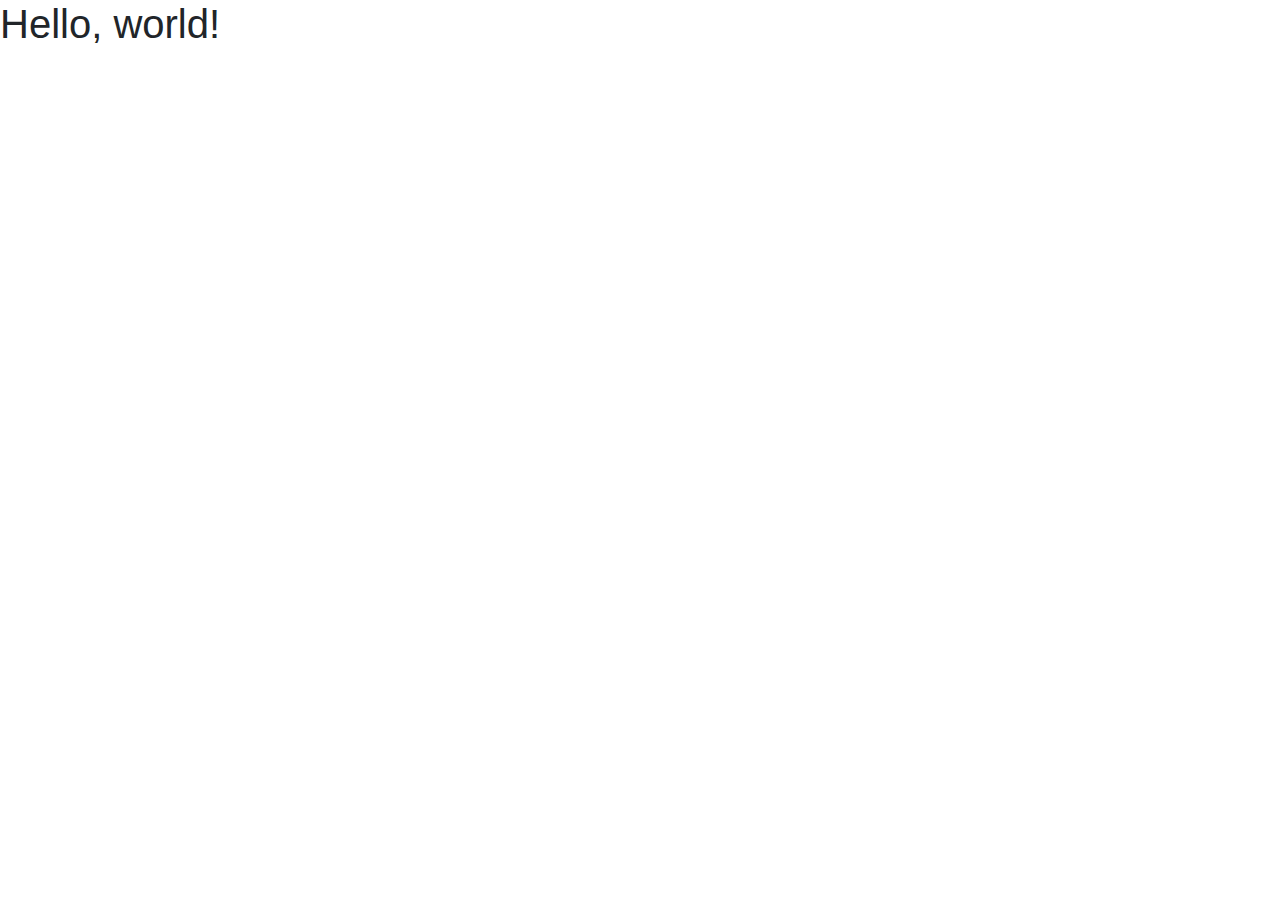
<file: app/templates/app/template.html>
<!doctype html>
<html lang="en">
  <head>
    <!-- Required meta tags -->
    <meta charset="utf-8">
    <meta name="viewport" content="width=device-width, initial-scale=1, shrink-to-fit=no">

    <!-- Bootstrap CSS -->
    <link rel="stylesheet" href="https://stackpath.bootstrapcdn.com/bootstrap/4.4.1/css/bootstrap.min.css" integrity="sha384-Vkoo8x4CGsO3+Hhxv8T/Q5PaXtkKtu6ug5TOeNV6gBiFeWPGFN9MuhOf23Q9Ifjh" crossorigin="anonymous">
    <!-- Our CSS -->
    <link rel="stylesheet" type="text/css" href="../../static/app/style.css">

    <title>Hello, world!</title>
  </head>
  <body>
    <h1>Hello, world!</h1>

    <!-- Optional JavaScript -->
    <!-- jQuery first, then Popper.js, then Bootstrap JS -->
    <script src="https://code.jquery.com/jquery-3.4.1.slim.min.js" integrity="sha384-J6qa4849blE2+poT4WnyKhv5vZF5SrPo0iEjwBvKU7imGFAV0wwj1yYfoRSJoZ+n" crossorigin="anonymous"></script>
    <script src="https://cdn.jsdelivr.net/npm/popper.js@1.16.0/dist/umd/popper.min.js" integrity="sha384-Q6E9RHvbIyZFJoft+2mJbHaEWldlvI9IOYy5n3zV9zzTtmI3UksdQRVvoxMfooAo" crossorigin="anonymous"></script>
    <script src="https://stackpath.bootstrapcdn.com/bootstrap/4.4.1/js/bootstrap.min.js" integrity="sha384-wfSDF2E50Y2D1uUdj0O3uMBJnjuUD4Ih7YwaYd1iqfktj0Uod8GCExl3Og8ifwB6" crossorigin="anonymous"></script>
  </body>
</html>
</file>
<file: app/static/app/style.css>
.mode-description {
    font-size: 20px;
}

.mode-btn {
    float: right;
    font-size: 18px;
}

.requestHeader {
    font-size: 36px;
}

.request-btn {
    float: right;
    margin-left: 4px;
    margin-right: 0px;
}

.inline {
    display: inline;
}

.icon {
    margin-left: 10px;
    margin-right: 2px;
}

.request-card {
    margin: 10px auto;
    float: none;
}

.location {
    color: black;
    font-style: italic;
}

.time {
    color: dimgray;
    font-style: italic;
    font-size: 14px;
}

.welcome-content {
    padding-left: 50%;
    padding-top: 15%;
    color: white;
    font-weight: 400;
    text-align: center;
    position: absolute;
    top: 30%;
    left: 50%;
    background: rgb(0, 0, 0); /* Fallback color */
    background: rgba(0, 0, 0, 0.5); /* Black background with 0.5 opacity */
    width: 48%;
    padding: 20px;
  }

  #viewProfile, #editButton, #offerHelp {
    background-color: #6cbcaf;
    border-color: #6cbcaf;
    color: white;
  }
</file>
